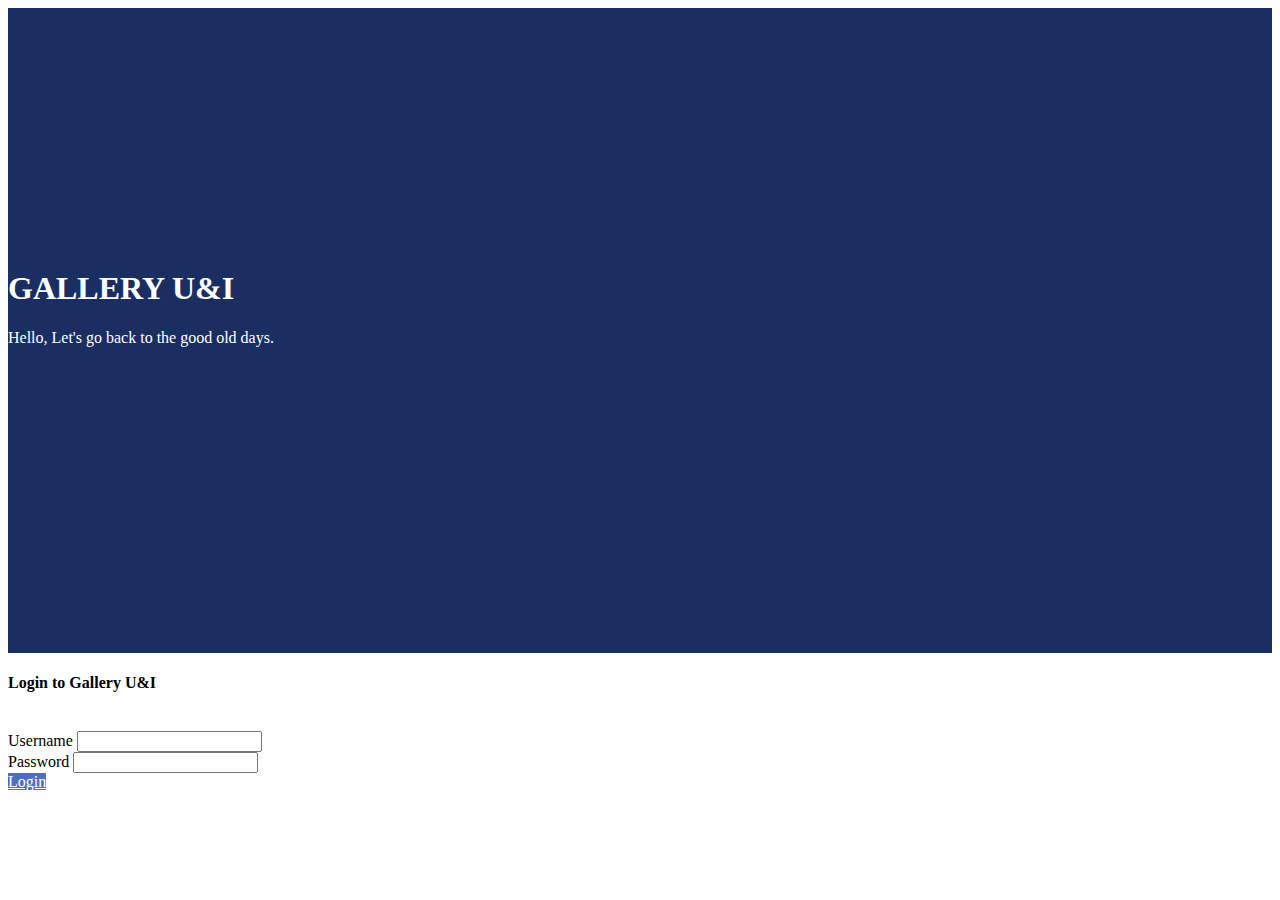
<file: login.html>
<!doctype html>
<html lang="en">
  <head>
    <!-- Required meta tags -->
    <meta charset="utf-8">
    <meta name="viewport" content="width=device-width, initial-scale=1">

    <!-- Bootstrap CSS -->
    <link href="https://cdn.jsdelivr.net/npm/bootstrap@5.0.2/dist/css/bootstrap.min.css" rel="stylesheet" integrity="sha384-EVSTQN3/azprG1Anm3QDgpJLIm9Nao0Yz1ztcQTwFspd3yD65VohhpuuCOmLASjC" crossorigin="anonymous">

    <title>Login Gallery U&I</title>
  </head>
<body>
<!-- halaman login -->
<div class="d-flex flex-wrap align-items-center">
  <div class="w-50" style="background-color: #1A2E62; color: white; padding-top: 241px; padding-bottom: 290px;">
    <div class="m-5">
      <h1>GALLERY U&I</h1>
      <p>Hello, Let's go back to the good old days.</p>
    </div>
  </div>
  <div class="w-50">
    <form class="m-5 w-50 mx-auto">
      <h4 class="fw-bold">Login to Gallery U&I</h4> <br>
      <div class="mb-3">
        <label for="InputUsername" class="form-label">Username</label>
        <input type="text" class="form-control" id="exampleInputUsername">
      </div>
      <div class="mb-3">
        <label for="InputPassword1" class="form-label">Password</label>
        <input type="password" class="form-control" id="InputPassword1">
      </div>

      <!-- button -->
      
      <a href="index.html" type="button" class="btn form-control" style="background-color: #4D6FC3; color: white;">Login</a>
    </form>
  </div>
</div>

<!-- <div class="container"">
    <div class="row mt-4 align-items-center" style="padding-top: 200px; padding-bottom: 200px;">
        <div class="kiri col-lg-6" style="background-color: #1A2E62; color: white; padding: 20px;">
            <div class="">
                <h1>GALLERY U&I</h1>
                <p>Hello, Let's go back to the good old days.</p>
            </div>
        </div>
        <div class="kanan col-lg-6">
            <form>
                <div class="mb-3">
                  <label for="exampleInputEmail1" class="form-label">Email address</label>
                  <input type="email" class="form-control" id="exampleInputEmail1" aria-describedby="emailHelp">
                  <div id="emailHelp" class="form-text">We'll never share your email with anyone else.</div>
                </div>
                <div class="mb-3">
                  <label for="exampleInputPassword1" class="form-label">Password</label>
                  <input type="password" class="form-control" id="exampleInputPassword1">
                </div>
                <button type="submit" class="btn btn-primary">Submit</button>
              </form>
        </div>
      </div>
</div> -->
    <script src="https://cdn.jsdelivr.net/npm/bootstrap@5.0.2/dist/js/bootstrap.bundle.min.js" integrity="sha384-MrcW6ZMFYlzcLA8Nl+NtUVF0sA7MsXsP1UyJoMp4YLEuNSfAP+JcXn/tWtIaxVXM" crossorigin="anonymous"></script>
</body>
</html>
</file>
